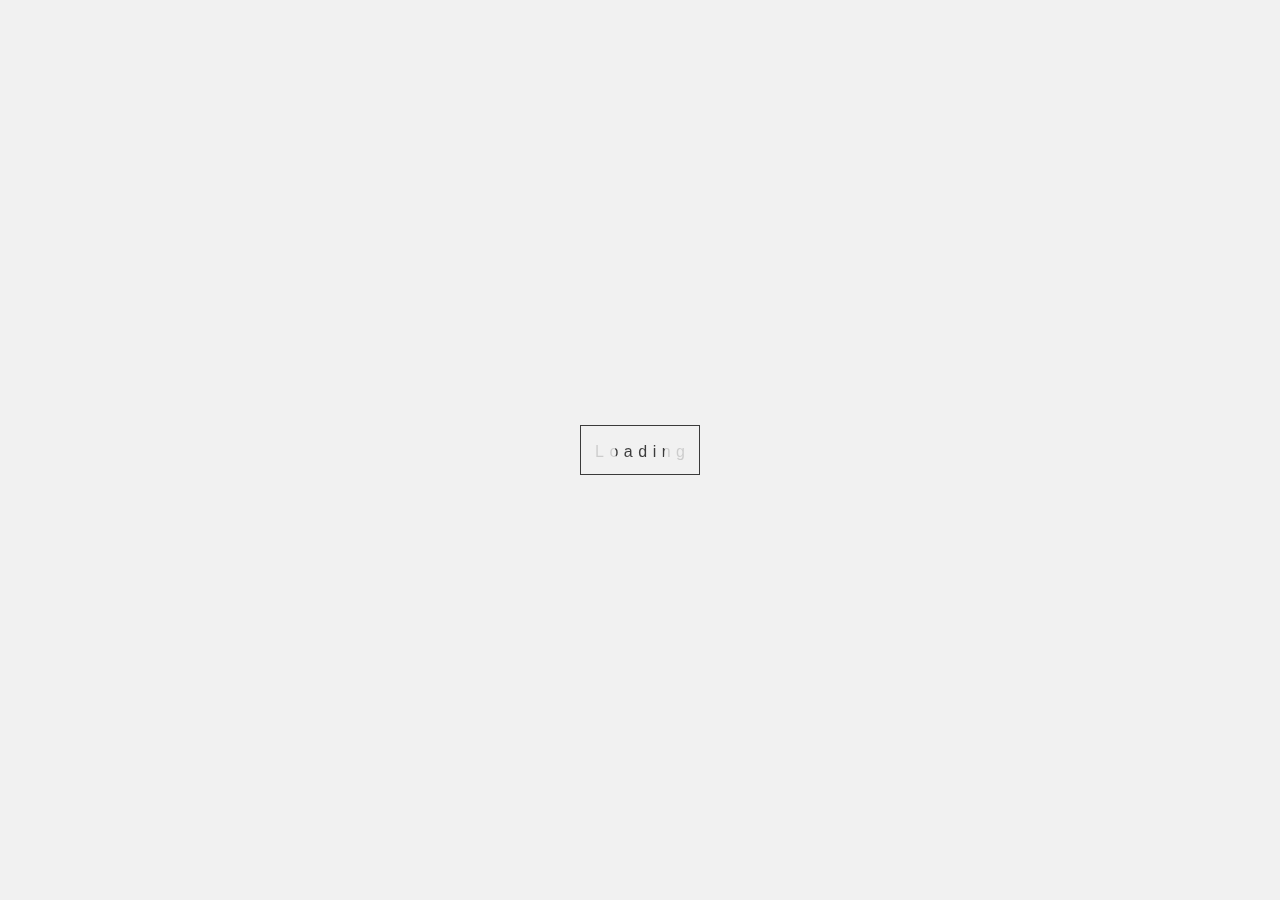
<file: index.html>
<!DOCTYPE html><html><head><meta charset=utf-8><meta name=viewport content="width=device-width,initial-scale=1"><link rel="Shortcut Icon" href=../../../static/favicon.ico type=image/x-icon><title>sunwenxu.Resume</title><link href=/static/css/app.f121b267bdddd52dd4ea3d8f72398180.css rel=stylesheet></head><body><div id=app></div><script type=text/javascript src=/static/js/manifest.5810728a747df3ccf86a.js></script><script type=text/javascript src=/static/js/vendor.85d387dd420eeebf24ea.js></script><script type=text/javascript src=/static/js/app.0c71a66e3c9bfe9014e5.js></script></body></html>
</file>
